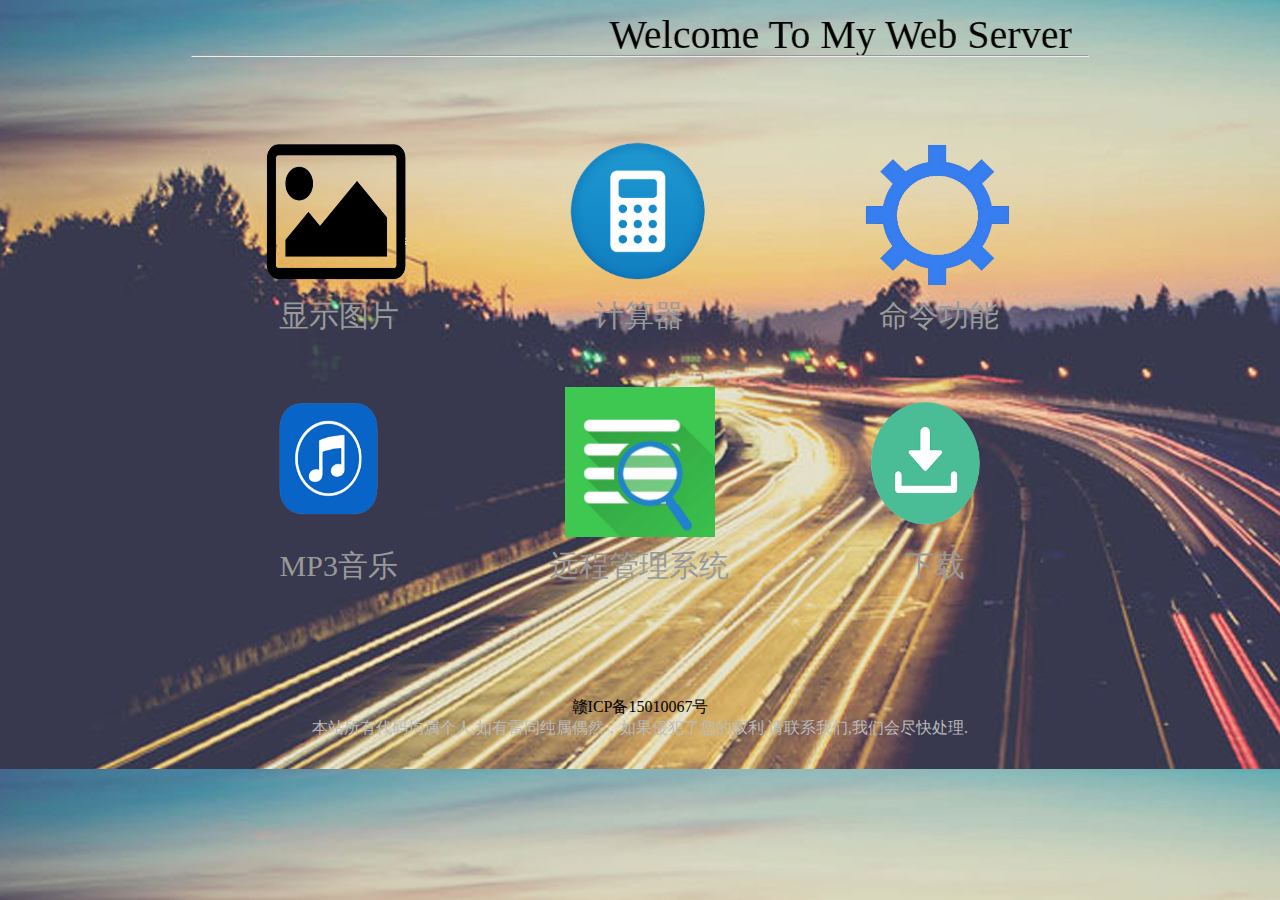
<file: web-app/mysite/index.html>
<!DOCTYPE html>
<html>
	<head>
		<meta charset="UTF-8">
		<title>服务器项目(第二组)</title>
		<link rel="stylesheet" href="css/index.css" type="text/css"/>
	</head>
	<body background="images/bg3.jpg">
		
		<div id="top">
		<center>
			<marquee behavior="alternate"><span>&nbsp;&nbsp;Welcome To My Web Server&nbsp;&nbsp;</span>
		<!--	<img src="t.gif" />-->
			</marquee>
		</center>
		</div>
		<center><hr width="70%"></center>
		
		<center>
		<div id="picture">
			<ul>
				<li class="li_1">
					<a href="/web-app/mysite/cgi-bin/picture/picture">
					<img src="images/p1.png " width="150px" height="150px">
					<h2>&nbsp;显示图片</h2></a>
				</li>
				
				<li>
					<a href="/web-app/mysite/cgi-bin/cal/cacl">
					<img src="images/jsq1.png" width=150px" height="150px">
					<h2>&nbsp;计算器</h2></a>
				</li>
				
				<li>
					<a href="/web-app/mysite/cgi-bin/order/order">
					<img src="images/s1.png" width="150px" height="150px">	
					<h2>&nbsp;命令功能</h2></a>
				</li>
			
			</ul>			
			<ul>
				<a href="/web-app/mysite/cgi-bin/player/player">
				<li class="li_1"><img src="images/m1.png" width="150px" height="150px">
				<h2>&nbsp;MP3音乐</h2>	</a>
				</li>
				<li>
				<a href="/web-app/mysite/cgi-bin/remote-control/control">
				<img src="images/c1.png" width="150px" height="150px">
				<h2>&nbsp;远程管理系统</h2></a>
				</li>
				
				<li>
				<a href="/web-app/mysite/cgi-bin/filedownload/filedownload?pathfile=/">
				<img src="images/d1.png" width="150px" height="150px">
				<h2>下载</h2></a>
				</li>
			</ul>
		</div>
		<div style="font-size:-1;"><center>赣ICP备15010067号</center></div>
		<div style="font-size:12;color:#bbbbbb"><center>本站所有代码均属个人,如有雷同纯属偶然，如果侵犯了您的权利,请联系我们,我们会尽快处理.</center>
								</div>
		</center>
	</body>
</html>
</file>
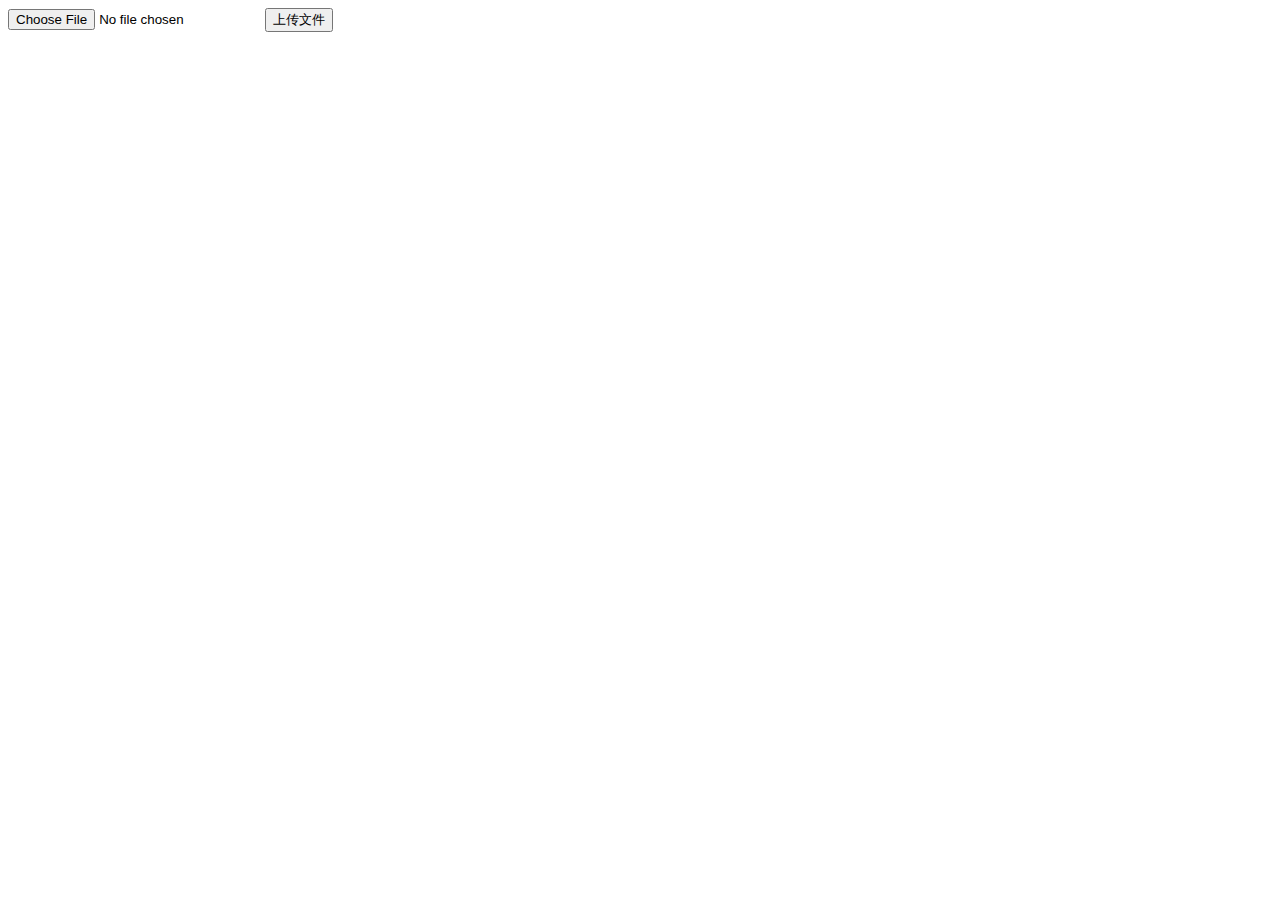
<file: fileupload.html>
<!DOCTYPE html PUBLIC "-//W3C//DTD XHTML 1.0 Transitional//EN" "http://www.w3.org/TR/xhtml1/DTD/xhtml1-transitional.dtd">
<html xmlns="http://www.w3.org/1999/xhtml">
<head>
<meta http-equiv="Content-Type" content="text/html; charset=utf-8" />
<title></title>
</head>
<body>
	<form action="cgi-bin/order/order" method="post" enctype="multipart/form-data">
	<input type="file" name="fileUpload" />
	<input type="submit" value="上传文件" />
</form>
</body>
</html>
</file>
<file: web-app/mysite/css/index.css>
@charset "utf-8";
*{padding:0;margin:0;}
html,body,div,p,h1,h2,ul,li,a,img{padding:0;margin:0;list-style:none;text-decoration:none;list-style:none;font-weight: normal;font-family: "微软雅黑";}
#top {
	padding-top:15px;

width:1000px;
margin: auto;
height: 40px;
}
#top span {
	font-family: "楷体";
	font-size: 40px;
display: block;
		 line-height: 40px;

}
#top img {
float: left;

width: 40px;
height: 40px;
		line-height:40px;
}
#picture {
clear: both;
	   padding-top:80px;
width: 1000px;
height: 560px;
margin: auto;
}

#picture li {

float: left;

height: 250px;
width: 300px;

}
#picture .li_1 {
	margin-left: 50px;
}

#picture li h2 {
	text-align: center;
	font-family: "微软雅黑";
	font-weight: normal;
	font-size: 30px;
	padding-top:5px;
	text-indent: -10px;
color:#999;
}
#picture h2 a{  
color:#666666;
}
#picture h2 a:hover {
color:#50abff;	
}
</file>
